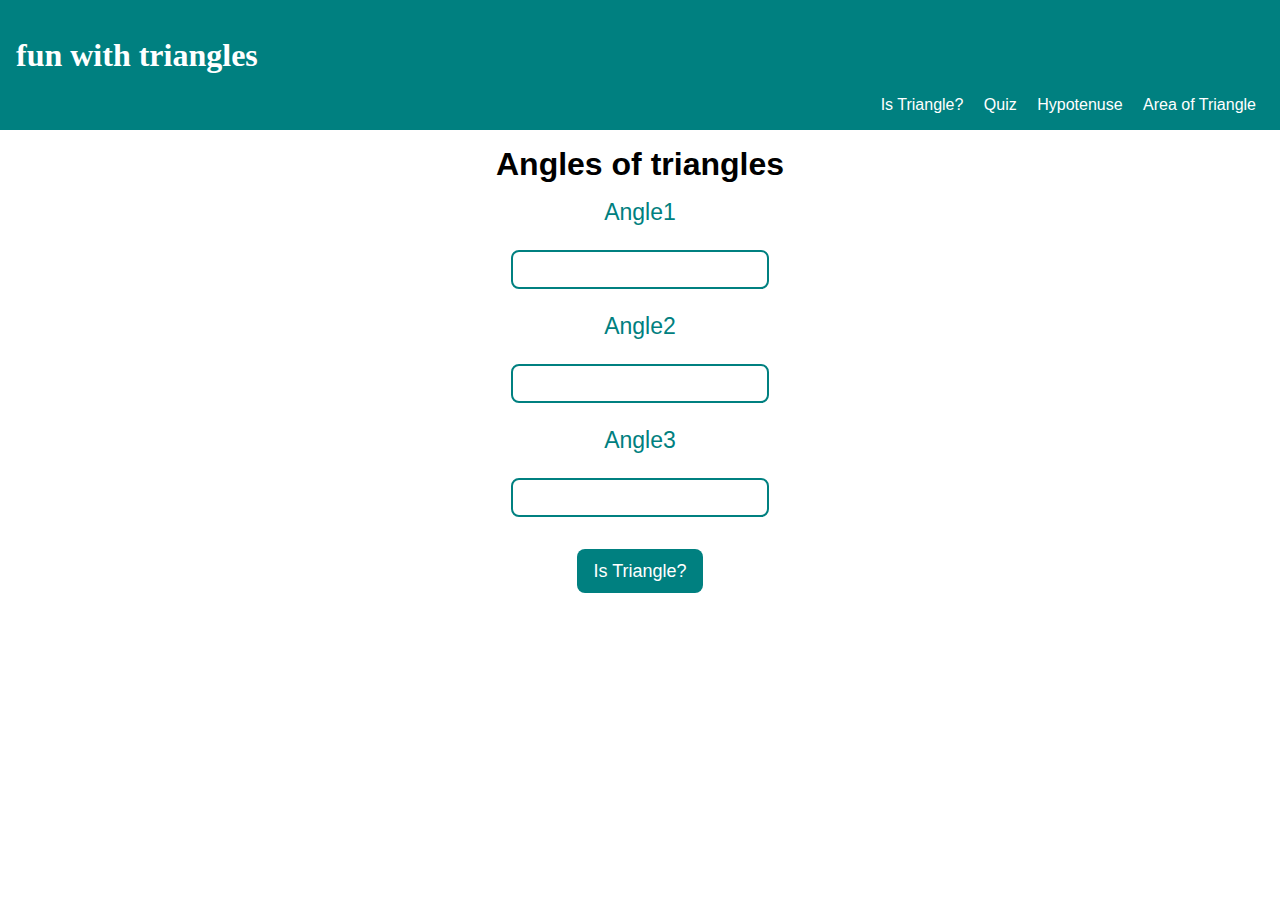
<file: pages/angles-triangle.html>
<!DOCTYPE html>
<html lang="en">

<head>
    <meta charset="UTF-8" />
    <meta http-equiv="X-UA-Compatible" content="IE=edge" />
    <meta name="viewport" content="width=device-width, initial-scale=1.0" />
    <title>Angles of Triangles</title>
    <link rel="shortcut icon" type="image/x-icon" href="https://www.google.com/s2/u/0/favicons?domain=neog.camp" />
    <link rel="stylesheet" href="../style.css" />
</head>

<body>
    <header>
        <h1>fun with triangles</h1>
        <nav>
            <a href="/">Is Triangle?</a>
            <a href="../index.html">Quiz</a>
            <a href="../pages/calculate-hypo.html">Hypotenuse</a>
            <a href="../pages/calculate-area.html">Area of Triangle</a>
        </nav>
    </header>
    <main class="angles-triangles-main">
        <h1>Angles of triangles</h1>
        <label class="input-label" for="Angle1">
        <p>Angle1</p>
      </label>
        <input type="number" class="input-text angle-input" />
        <label class="input-label" for="Angle2">
        <p>Angle2</p>
      </label>
        <input type="number" class="input-text angle-input" />
        <label class="input-label" for="Angle3">
        <p>Angle3</p>
      </label>
        <input type="number" class="input-text angle-input" />
        <button class="btn-check" id="is-triangle-btn">Is Triangle?</button>
        <h2 class="output"></h2>
        <p id="output" class="output"></p>
    </main>
    
    <script src="../scripts/angles-triangles.js"></script>
</body>

</html>
</file>
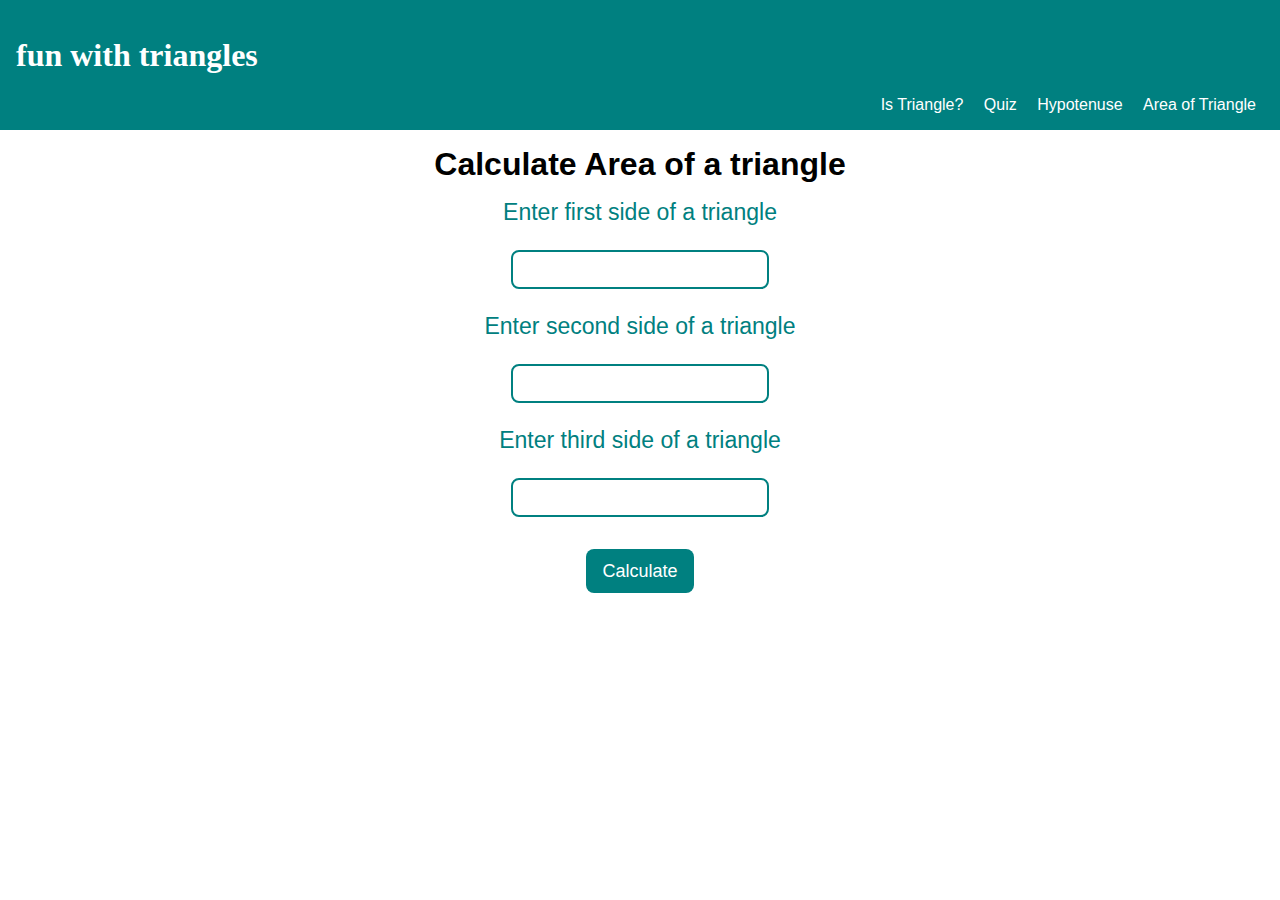
<file: pages/calculate-area.html>
<!DOCTYPE html>
<html lang="en">

<head>
    <meta charset="UTF-8" />
    <meta http-equiv="X-UA-Compatible" content="IE=edge" />
    <meta name="viewport" content="width=device-width, initial-scale=1.0" />
    <title>Calculate area of a triangle</title>
    <link rel="shortcut icon" type="image/x-icon" href="https://www.google.com/s2/u/0/favicons?domain=neog.camp" />
    <link rel="stylesheet" href="../style.css" />
</head>

<body>
    <header>
        <h1>fun with triangles</h1>
        <nav>
            <a href="../pages/angles-triangle.html">Is Triangle?</a>
            <a href="../index.html">Quiz</a>
            <a href="../pages/calculate-hypo.html">Hypotenuse</a>
            <a href="/">Area of Triangle</a>
        </nav>
    </header>
    <main class="calculate-area-main">
        <h1>Calculate Area of a triangle</h1>
        <form id="calculate-area">
            <label class="input-label" for="first-side">
          <p>Enter first side of a triangle</p>
          <input class="input-text" required type="number" id="first-side" />
        </label>
            <label class="input-label" for="second-side">
          <p>Enter second side of a triangle</p>
          <input class="input-text" required type="number" id="second-side" />
        </label>
            <label class="input-label" for="third-side">
          <p>Enter third side of a triangle</p>
          <input class="input-text" required type="number" id="third-side" />
        </label>
            <button class="btn-check" type="submit">Calculate</button>
        </form>
        <p class="output calculate-area-output" id="output"></p>
    </main>

    <script src="../scripts/calculate-area.js"></script>
</body>

</html>
</file>
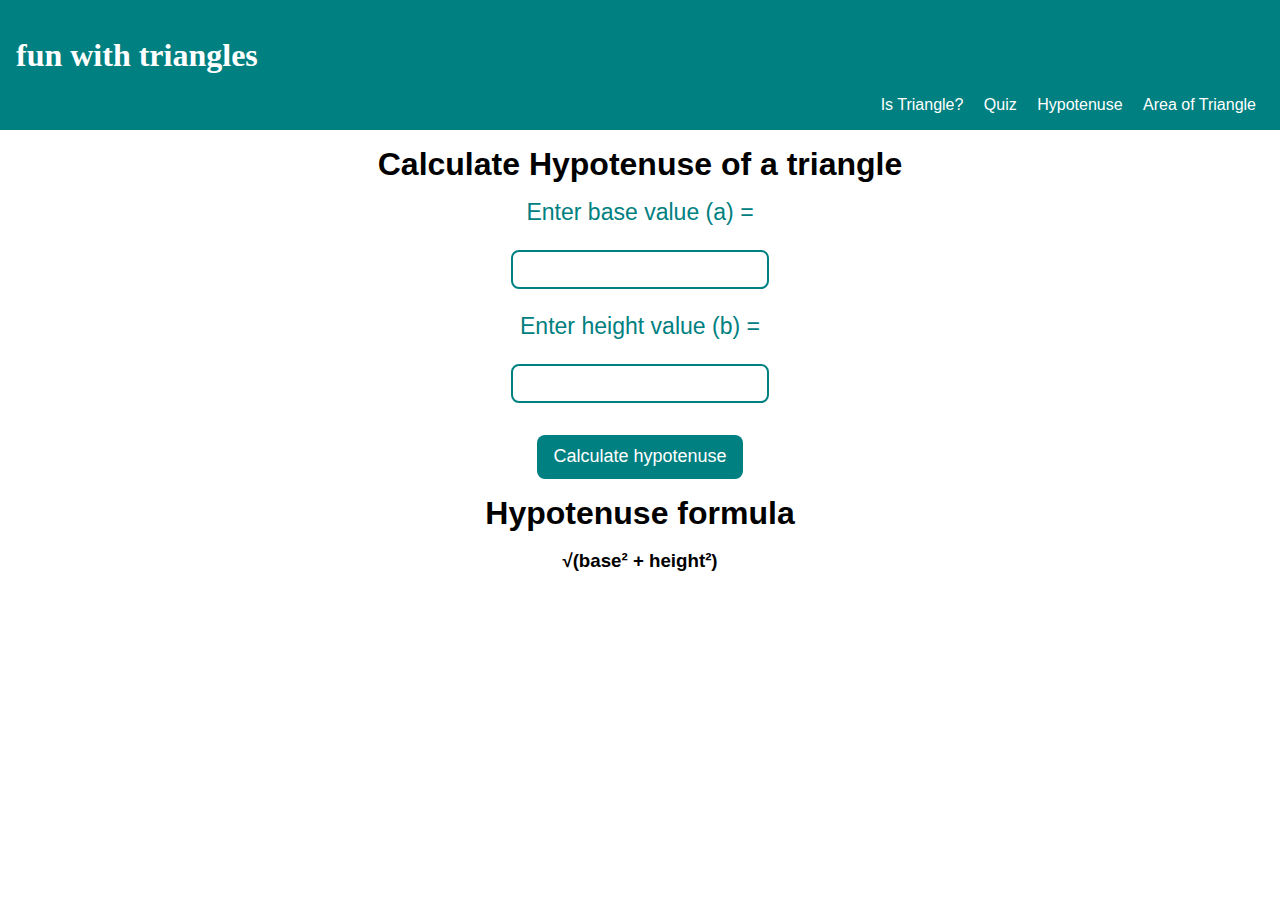
<file: pages/calculate-hypo.html>
<!DOCTYPE html>
<html lang="en">

<head>
    <meta charset="UTF-8" />
    <meta http-equiv="X-UA-Compatible" content="IE=edge" />
    <meta name="viewport" content="width=device-width, initial-scale=1.0" />
    <title>Calculate Hypotenuse</title>
    <link rel="shortcut icon" type="image/x-icon" href="https://www.google.com/s2/u/0/favicons?domain=neog.camp" />
    <link rel="stylesheet" href="../style.css" />
</head>

<body>
    <header>
        <h1>fun with triangles</h1>
        <nav>
            <a href="../pages/angles-triangle.html">Is Triangle?</a>
            <a href="../index.html">Quiz</a>
            <a href="/">Hypotenuse</a>
            <a href="../pages/calculate-area.html">Area of Triangle</a>
        </nav>
    </header>
    <main class="calculate-hypo-main">
        <h1>Calculate Hypotenuse of a triangle</h1>
        <label class="input-label" for="a"><p>Enter base value (a) =</p>
        <input type="number" class="input-text side-input" />
      </label>
        <label class="input-label" for="b">
        <p>Enter height value (b) =</p>
        <input type="number" class="input-text side-input" />
      </label>
        <button class="btn-check" id="calculate-hypotenuse-btn">
        Calculate hypotenuse
      </button>
        <h1>Hypotenuse formula</h1>
        <h3>√(base² + height²)</h3>
        <h2 class="output"></h2>
    </main>

    <script src="../scripts/calculate-hypo.js"></script>
</body>

</html>
</file>
<file: style.css>
* {
    padding: 0;
    box-sizing: border-box;
}

:root {
    --primary-color: #008080;
}

body {
    font-family: "Work Sans", sans-serif;
    text-align: center;
    margin: 0;
}

a {
    text-decoration: none;
}

li {
    list-style: none;
}

header {
    padding: 1rem;
    background-color: var(--primary-color);
    color: #fff;
}

header h1 {
    font-family: "Megrim", cursive;
    text-align: initial;
}

nav {
    text-align: right;
}

nav>a {
    padding: 0 0.5rem;
}


/* Main */

main {
    margin: 0 0 7rem;
}

main h1 {
    margin: 1rem;
}

.input-label {
    font-size: larger;
    color: var(--primary-color);
    width: 256px;
}

.input-label p {
    font-size: larger;
    margin: 0.5rem;
}

.input-text {
    font-size: 14px;
    outline: #fff;
    padding: 0.6rem 1rem;
    margin: 1rem;
    border: 2px solid var(--primary-color);
    border-radius: 0.5rem;
    width: 100%;
    max-width: 258px;
}

.btn-check {
    background: var(--primary-color);
    border: none;
    color: #fff;
    padding: 0.7rem 1rem;
    border-radius: 0.5rem;
    font-size: large;
    cursor: pointer;
    outline: #fff;
    margin: 1rem auto;
    display: block;
}

.output {
    font-size: x-large;
    margin: 1rem;
}

footer {
    text-align: center;
}

footer p {
    font-size: large;
    text-align: center;
}

.footer-list {
    margin: 1rem;
}

a,
img,
li {
    display: inline;
    color: #fff;
}

img {
    width: 40px;
    padding: 1rem 0.2rem;
}
</file>
